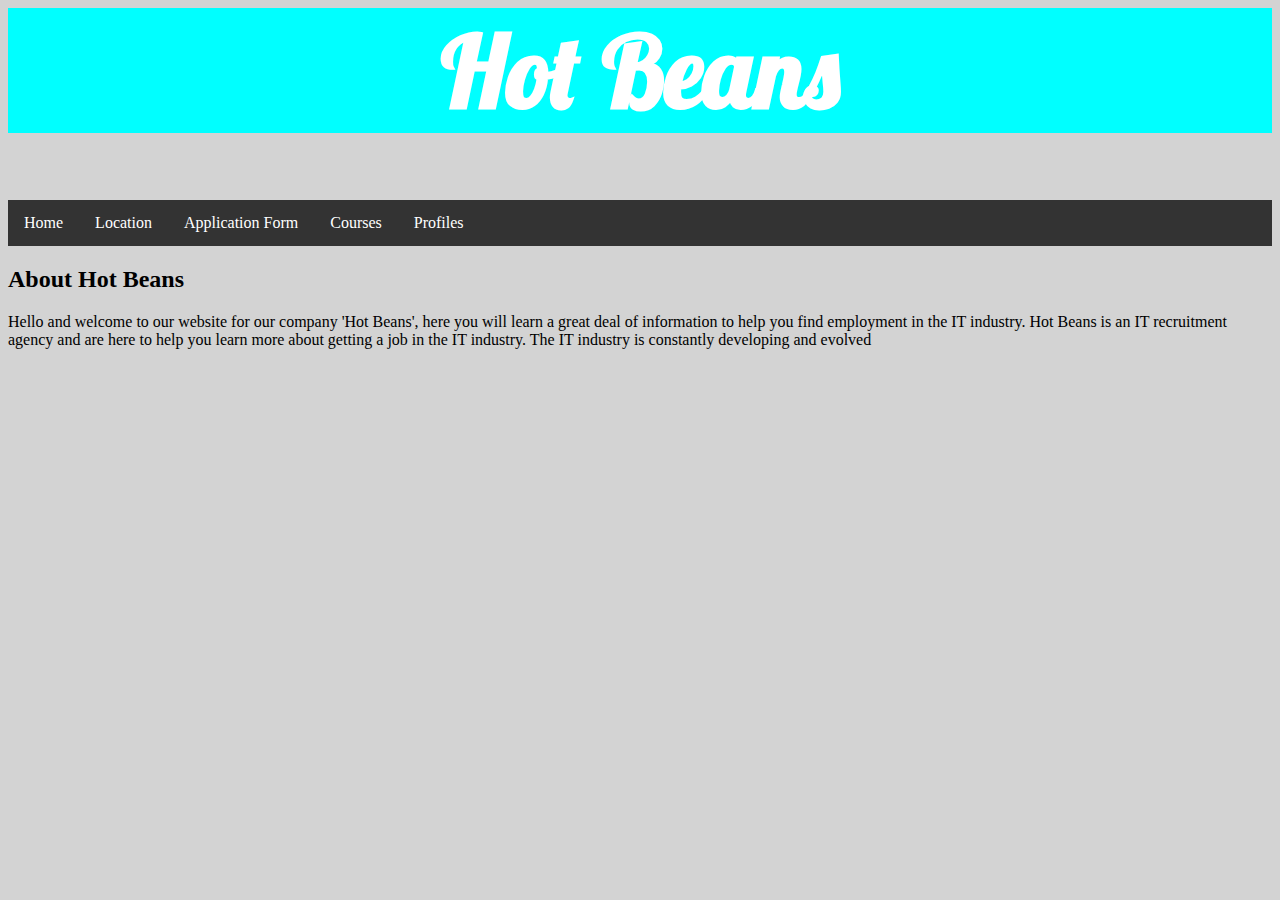
<file: index.html>
<html>
<head>
<!-- Hotjar Tracking Code for https://georgeliddle03.github.io/HotBeansWebsite/ -->
<script>
    (function(h,o,t,j,a,r){
        h.hj=h.hj||function(){(h.hj.q=h.hj.q||[]).push(arguments)};
        h._hjSettings={hjid:1562774,hjsv:6};
        a=o.getElementsByTagName('head')[0];
        r=o.createElement('script');r.async=1;
        r.src=t+h._hjSettings.hjid+j+h._hjSettings.hjsv;
        a.appendChild(r);
    })(window,document,'https://static.hotjar.com/c/hotjar-','.js?sv=');
</script>
<meta charset="utf-8">
<link rel="stylesheet" type="text/css" href="main.css">
<link href="https://fonts.googleapis.com/css?family=Lobster&amp;display=swap" rel="stylesheet">
<style> 
	h1{
		font-family: 'Lobster', cursive;
	}
	
	p{
		font-family: 'Volkhov', serif;
	}
	ul {
	list-style-type: none;
	margin: 0;
	padding: 0;
	overflow: hidden;
	background-color: #333;
	}
	
	li {float: left;}

	li a {
	display: block;
	color: white;
	text-align: center;
	padding: 14px 16px;
	text-decoration: none;
	}

	li a:hover {
	background-color: grey;
	}
	</style>
<title>Hot Beans</title> 
<link rel="stylesheet" type="text/css" href="//wpcc.io/lib/1.0.2/cookieconsent.min.css"/><script src="//wpcc.io/lib/1.0.2/cookieconsent.min.js"></script><script>window.addEventListener("load", function(){window.wpcc.init({"border":"thin","colors":{"popup":{"background":"#ffffff","text":"#000000","border":"#000000"},"button":{"background":"#3837ff","text":"#00beff"}},"position":"top","pushdown":true,"corners":"small","content":{"message":"This website uses cookies to ensure you get the most satisfactory experience on our website. ","link":"Click here to learn more about what cookies are and how they affect you.","button":"Understood!"},"padding":"small","fontsize":"large"})});</script>
</head>

<body>
	<h1 style="text-align: center; font-size: 100; color:white;">Hot Beans</h1>
	<ul>
	<li> <a href="index.html"> Home </a> </li>
	<li> <a href="Location.html"> Location </a> </li>
	<li> <a href="Form.html"> Application Form </a> </li>
	<li> <a href="Courses.html"> Courses </a> </li>
	<li> <a href="Profiles.html"> Profiles </a> </li>
	</ul>
	<h2> About Hot Beans </h2>
	<p> Hello and welcome to our website for our company 'Hot Beans', here you will learn a great deal of information to help you find employment in the IT industry. Hot Beans is an IT recruitment agency and are here to help you learn more about getting a job in the IT industry. The IT industry is constantly developing and evolved </p>
</body>
</html>
</file>
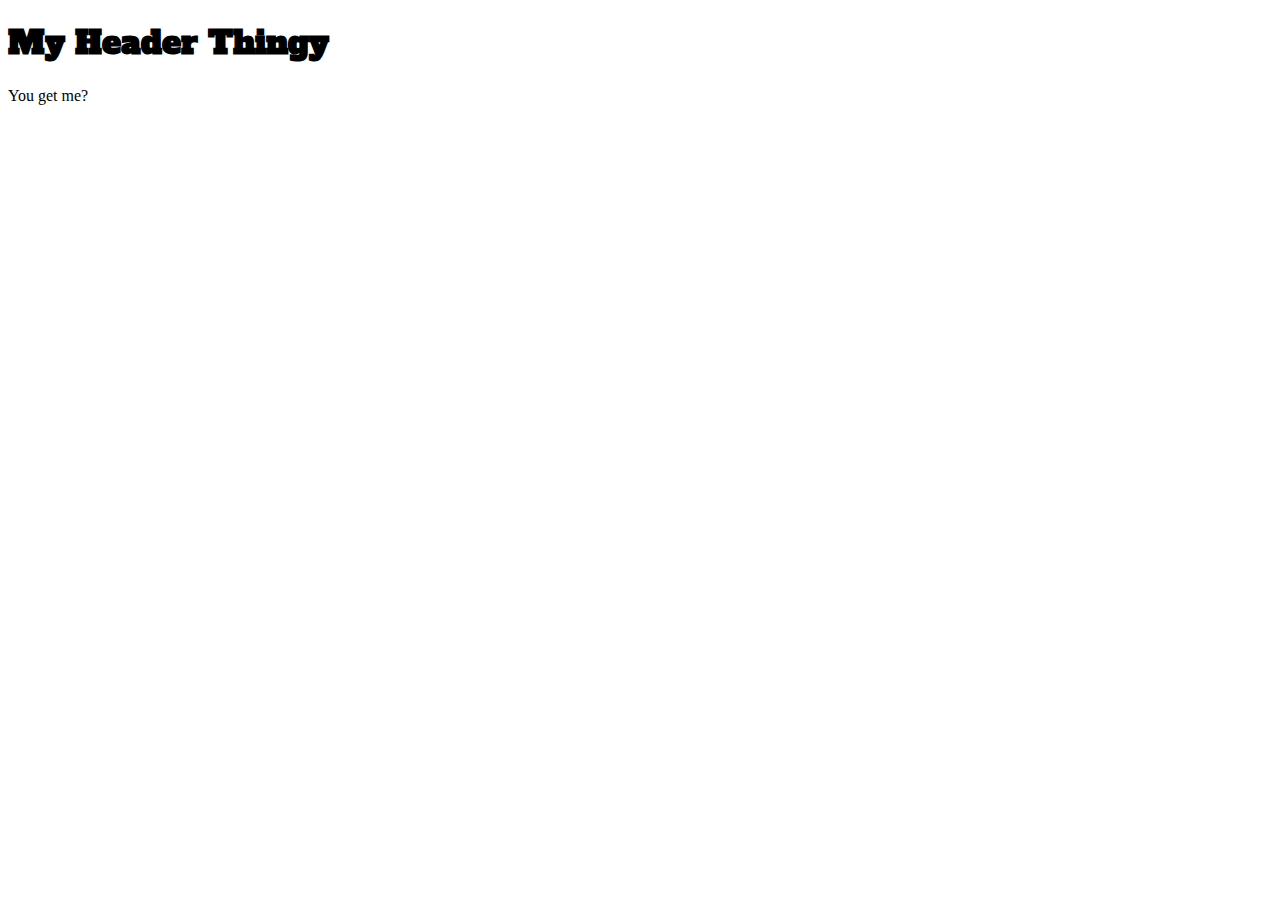
<file: FontTest.html>
<!doctype html>
<html>
<head>
<meta charset="utf-8">
<title>Untitled Document</title>
<link href="https://fonts.googleapis.com/css?family=Alfa+Slab+One&display=swap" rel="stylesheet">
<style>	
	h1{
		font-family: 'Alfa Slab One', cursive;
	}
	
	p{
			
		font-family: Impact, Haettenschweiler, "Franklin Gothic Bold", "Arial Black", "sans-serif"
	}
	</style>
</head>

<body>
	<h1>My Header Thingy</h1>
	<p>You get me?</p>
</body>
</html>
</file>
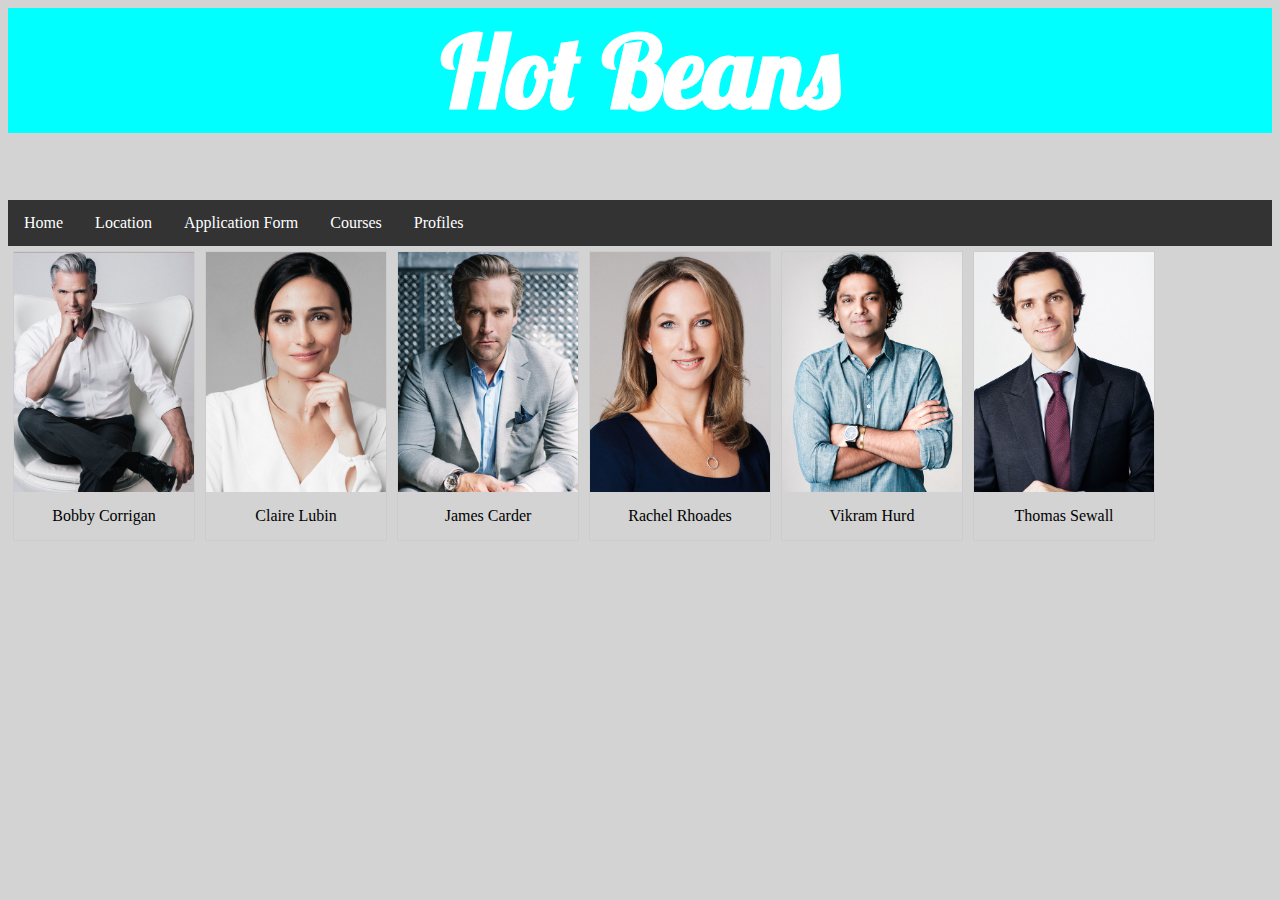
<file: Profiles.html>
<html>
<head>
<link rel="stylesheet" type="text/css" href="main.css">
<link href="https://fonts.googleapis.com/css?family=Lobster&amp;display=swap" rel="stylesheet">
<style>
h1{
		font-family: 'Lobster', cursive;
	}
	ul {
	list-style-type: none;
	margin: 0;
	padding: 0;
	overflow: hidden;
	background-color: #333;
	}
	
	li {float: left;}

	li a {
	display: block;
	color: white;
	text-align: center;
	padding: 14px 16px;
	text-decoration: none;
	}

	li a:hover {
	background-color: grey;
	}
	div.gallery {
  margin: 5px;
  border: 1px solid #ccc;
  float: left;
  width: 180px;
}

div.gallery:hover {
  border: 1px solid #777;
}

div.gallery img {
  width: 100%;
  height: auto;
}

div.desc {
  padding: 15px;
  text-align: center;
}
</style>
</head>
	<body>
	<h1 style="text-align: center; font-size: 100; color:white;">Hot Beans</h1>
	<ul>
		<li> <a href="index.html"> Home </a> </li>
		<li> <a href="Location.html"> Location </a> </li>
		<li> <a href="Form.html"> Application Form </a> </li>
		<li> <a href="Courses.html"> Courses </a> </li>
		<li> <a href="Profiles.html"> Profiles </a> </li>
	</ul>
	<div class="gallery">
		<a target="_blank" href="BobbyCorrigan.jpg">
			<img src="BobbyCorrigan.jpg" alt="Bobby_Corrigan" width="500" height="677">
		</a>
		<div class="desc">Bobby Corrigan</div>
	</div>
	<div class="gallery">
		<a target="_blank" href="ClaireLubin.jpg">
			<img src="ClaireLubin.jpg" alt="Claire_Lubin" width="500" height="677">
		</a>
		<div class="desc">Claire Lubin</div>
	</div>
	<div class="gallery">
		<a target="_blank" href="JamesCarder.jpg">
			<img src="JamesCarder.jpg" alt="James_Carder" width="500" height="677">
		</a>
		<div class="desc">James Carder</div>
	</div>
	<div class="gallery">
		<a target="_blank" href="RachelRhoades.jpeg">
			<img src="RachelRhoades.jpeg" alt="Rachel_Rhoades" width="500" height="677">
		</a>
		<div class="desc">Rachel Rhoades</div>
	</div>
	<div class="gallery">
		<a target="_blank" href="VikramHurd.jpg">
			<img src="VikramHurd.jpg" alt="Vikram_hurd" width="500" height="677">
		</a>
		<div class="desc">Vikram Hurd</div>
	</div>
	<div class="gallery">
		<a target="_blank" href="ThomasSewall.jpeg">
			<img src="ThomasSewall.jpeg" alt="Thomas_Sewall" width="500" height="677">
		</a>
		<div class="desc">Thomas Sewall</div>
	</div>
	</body>
</html>
</file>
<file: main.css>
h1{background-color: cyan;}
body{background-color: lightgrey;}
</file>
